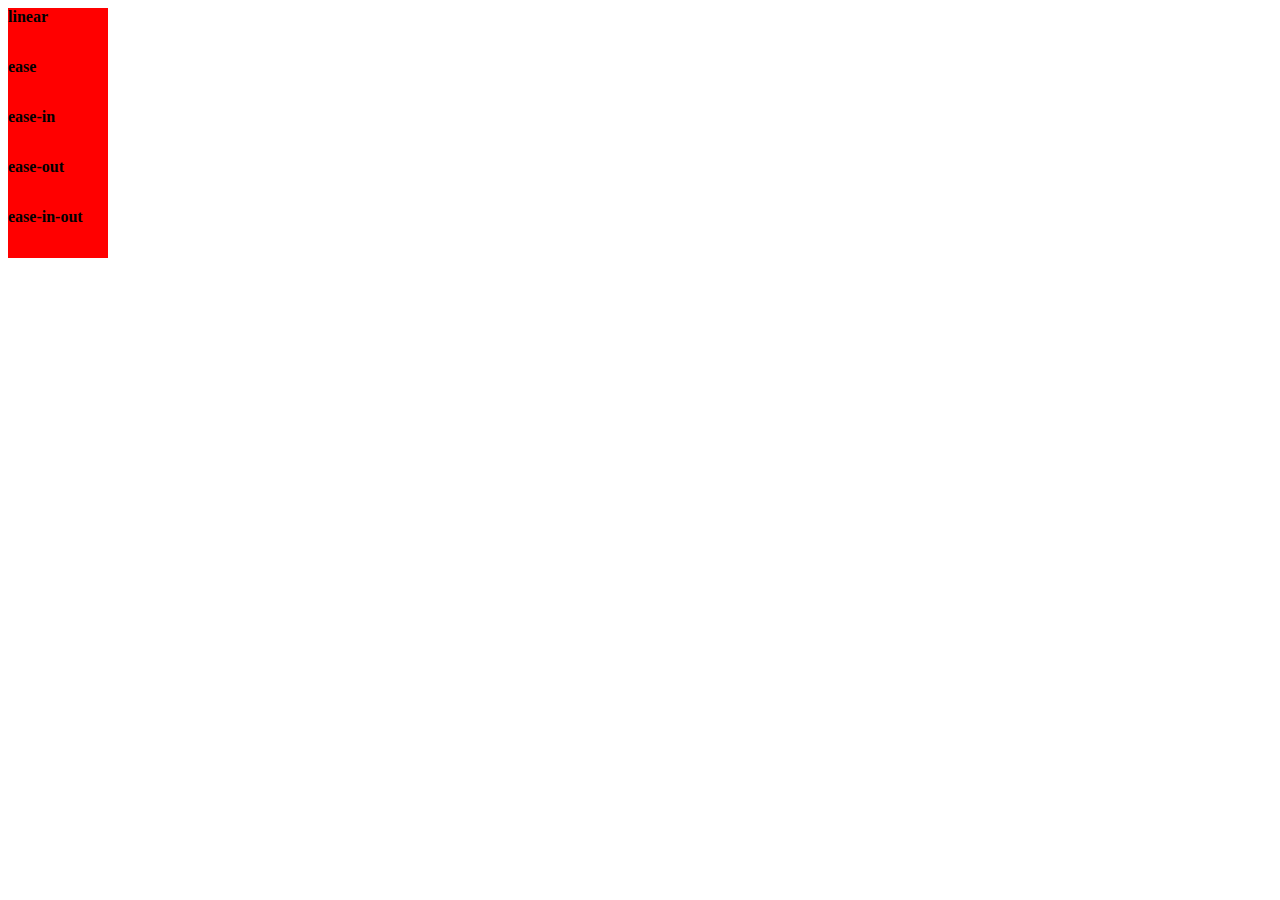
<file: Animações/index.html>
<!DOCTYPE html>
<html lang="pt-br">
<head>
    <meta charset="UTF-8">
    <meta http-equiv="X-UA-Compatible" content="IE=edge">
    <meta name="viewport" content="width=device-width, initial-scale=1.0">
    <title>Normalize CSS</title>
    <!-- Estilo CSS -->
    <link rel="stylesheet" href="estilo.css">
    <!-- Normalize CSS -->
    <link rel="stylesheet" href="Normaliza.css">
</head>
<body>
        <div id="div1">linear</div>
        <div id="div2">ease</div>
<div id="div3">ease-in</div>
<div id="div4">ease-out</div>
<div id="div5">ease-in-out</div>
 
 
    




</body>
</html>
</file>
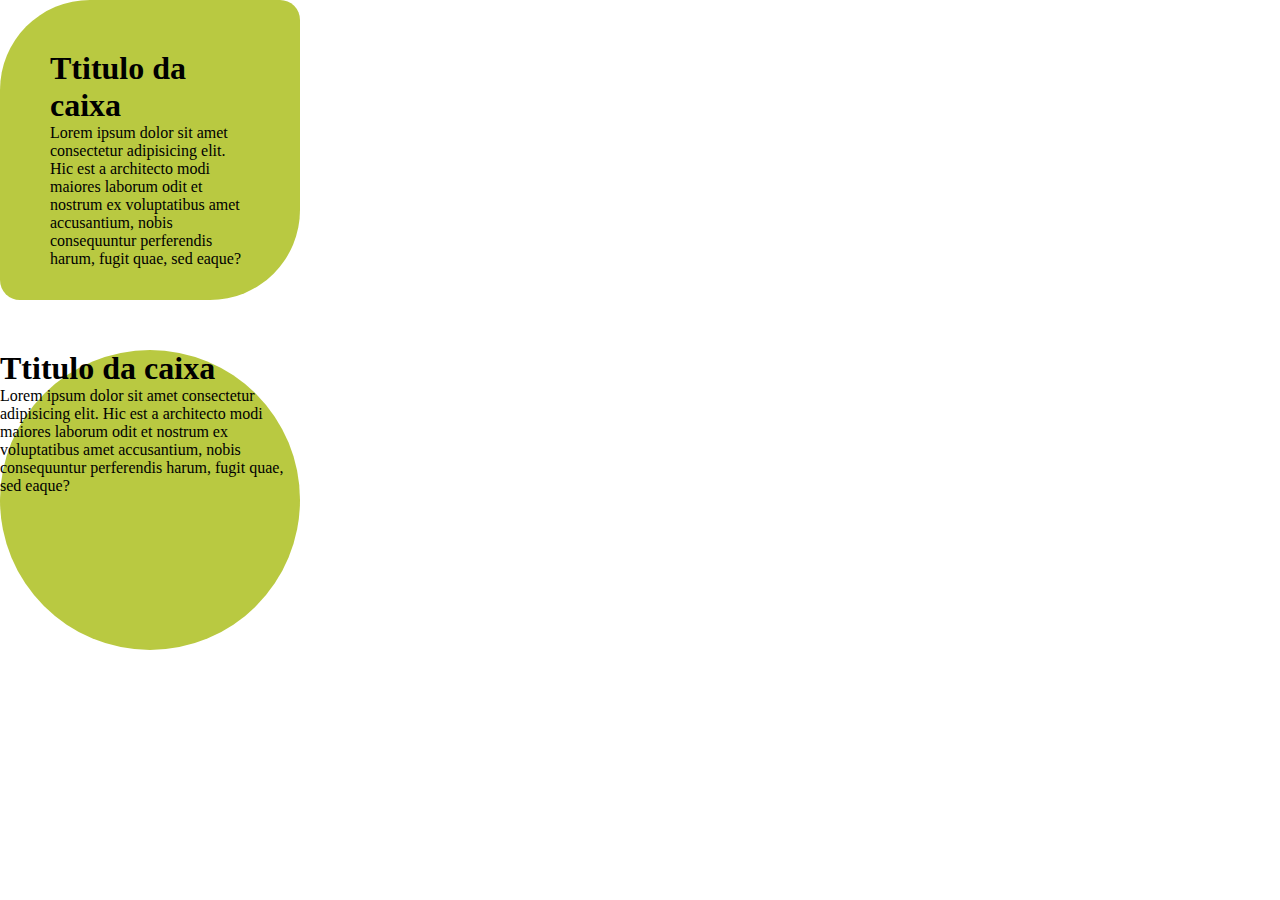
<file: BoxSizing&Borderadius/index.html>
<!DOCTYPE html>
<html lang="pt-br">
<head>
    <meta charset="UTF-8">
    <meta http-equiv="X-UA-Compatible" content="IE=edge">
    <meta name="viewport" content="width=device-width, initial-scale=1.0">
    <title>Normalize CSS</title>
    <!-- Estilo CSS -->
    <link rel="stylesheet" href="estilo.css">
    <!-- Normalize CSS -->
    <link rel="stylesheet" href="Normaliza.css">
</head>
<body>
<div id="caixa">
    <h1 >Ttitulo da caixa</h1>
    <p>Lorem ipsum dolor sit amet consectetur adipisicing elit. Hic est a architecto modi maiores laborum odit et nostrum ex voluptatibus amet accusantium, nobis consequuntur perferendis harum, fugit quae, sed eaque?</p>
</div>
<div id="caixa2">
    <h1 >Ttitulo da caixa</h1>
    <p>Lorem ipsum dolor sit amet consectetur adipisicing elit. Hic est a architecto modi maiores laborum odit et nostrum ex voluptatibus amet accusantium, nobis consequuntur perferendis harum, fugit quae, sed eaque?</p>
</div>
</body>
</html>
</file>
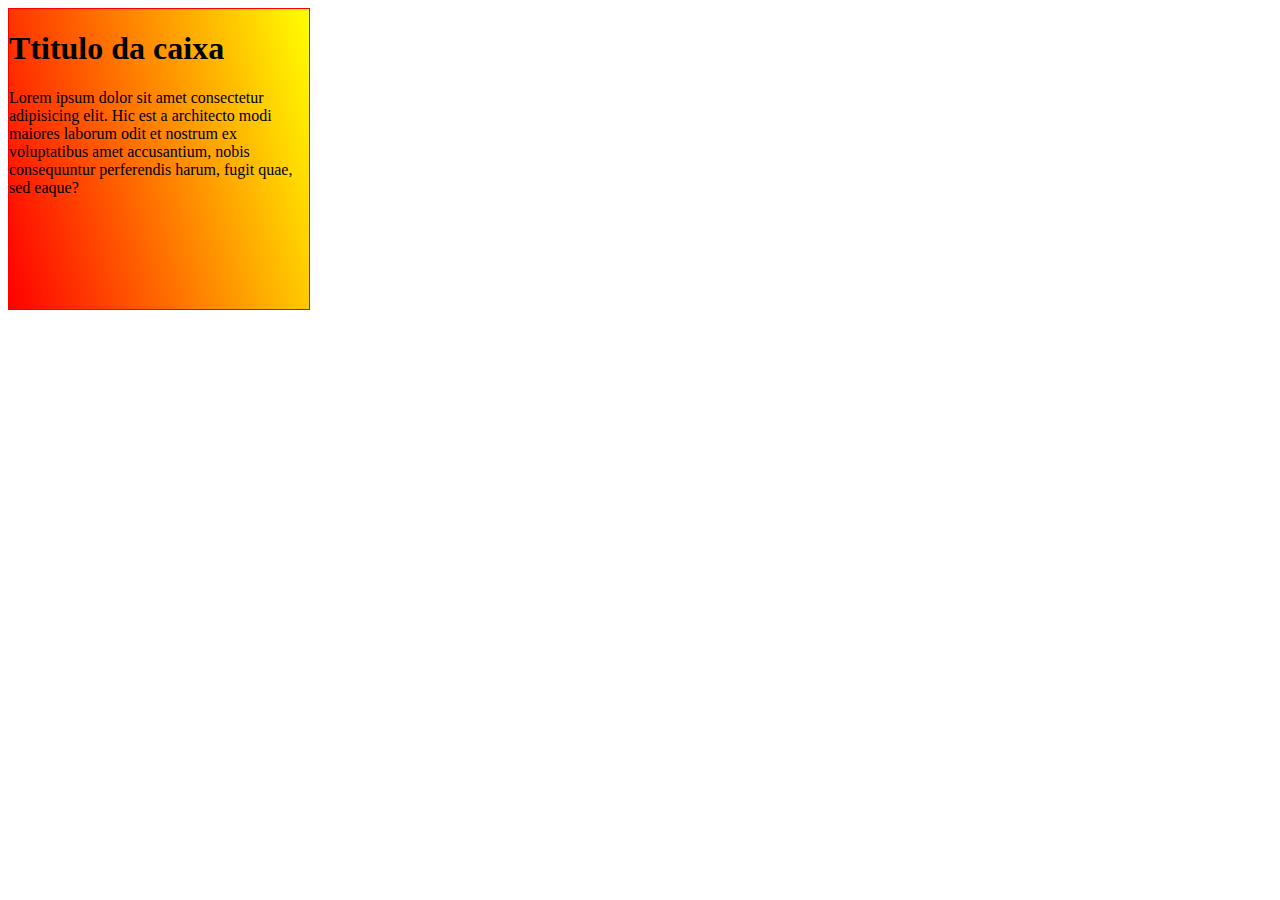
<file: Degradês&Transp/index.html>
<!DOCTYPE html>
<html lang="pt-br">
<head>
    <meta charset="UTF-8">
    <meta http-equiv="X-UA-Compatible" content="IE=edge">
    <meta name="viewport" content="width=device-width, initial-scale=1.0">
    <title>Normalize CSS</title>
    <!-- Estilo CSS -->
    <link rel="stylesheet" href="estilo.css">
    <!-- Normalize CSS -->
    <link rel="stylesheet" href="Normaliza.css">
</head>
<body>
<div id="caixa">
    <h1 >Ttitulo da caixa</h1>
    <p>Lorem ipsum dolor sit amet consectetur adipisicing elit. Hic est a architecto modi maiores laborum odit et nostrum ex voluptatibus amet accusantium, nobis consequuntur perferendis harum, fugit quae, sed eaque?</p>
</div>
</body>
</html>
</file>
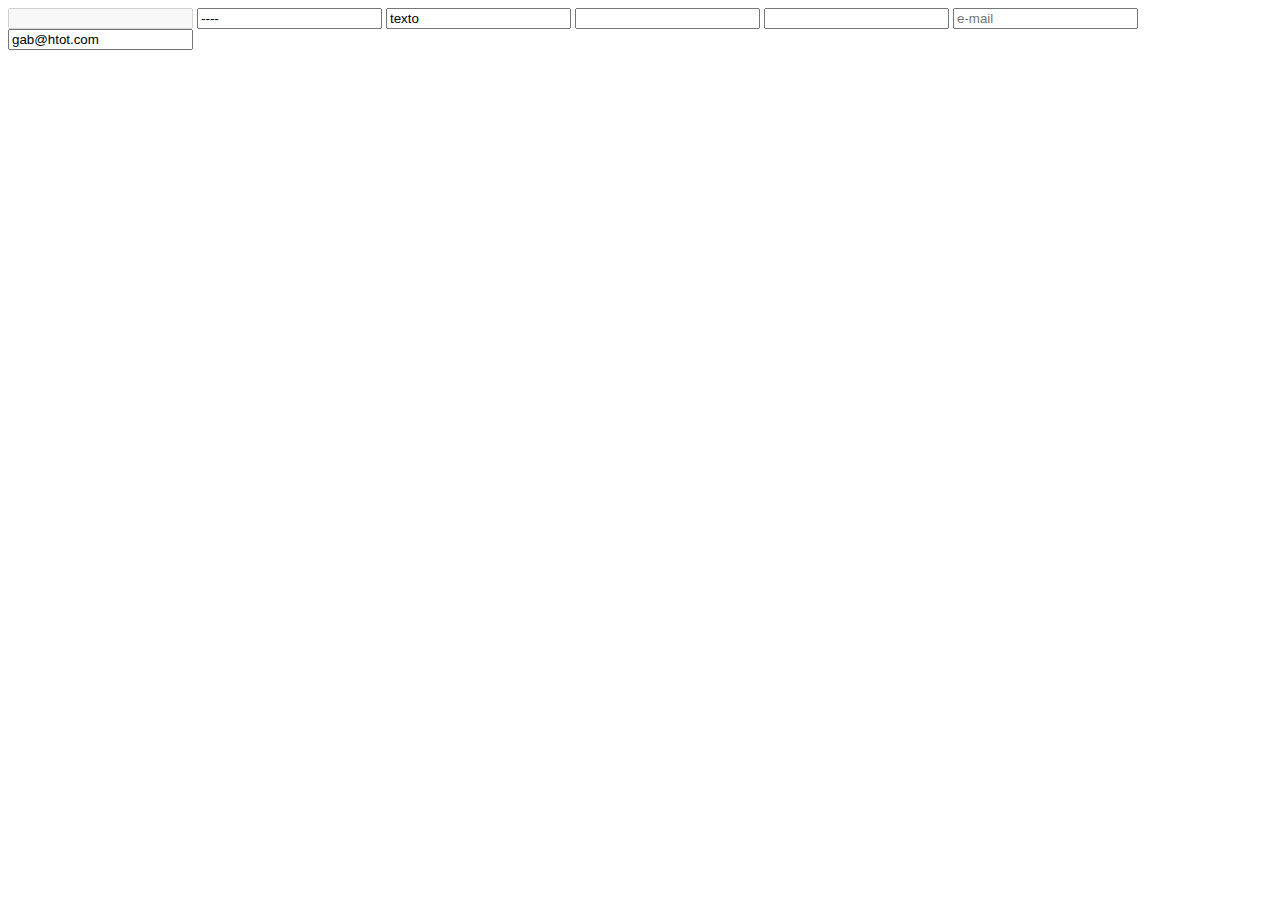
<file: Estilos para Textos/Index.html>
<!DOCTYPE html>
<html lang="en">
<head>
    <meta charset="UTF-8">
    <meta http-equiv="X-UA-Compatible" content="IE=edge">
    <meta name="viewport" content="width=device-width, initial-scale=1.0">
    <title>Document</title>
  
</head>
<body>
<!-- <form action="#" method="post">
    <fieldset>
        <legend> Contato </legend>
        <label for="">Nome</label>
        <input type="text" value="$$">
        <button type="reset">Limpar</button>
    </fieldset> -->


    <!-- datalist  -->

   <!--  <details id="fruti">
        <option value="">apple</option> 
        <option value="">apple</option> 
        <option value="">apple</option> 
        <option value="">apple</option> 
        <option value="">apple</option> 
        <option value="">apple</option> 
    </details> -->

<!-- input -->

<!-- <input type="text" autocomplete="email" >
<input type="text" autofocus> <!-autofocus somente um por página -->
<input type="text" disabled>
<input type="text" value="----">
<input type="text" readonly value="texto"> <!-- aspecto -->
<input type="text" name="back-end" form="id do form para linkar com tag"> <!-- name para regastar os dados no back -->
<input type="text" required> <!-- requer que você preencha , ou seja obrigatório -->
<input type="text" placeholder="e-mail"> 

<!-- input passaword -->
<!-- <input type="password"
minlength="4"
maxlength="8"
pattern="[0-9a-fA-F] {4,8}"
title="coloque no minimo 4 caractere e no maximo 8"
inputmode="numeric"
autocomplete="on">

<button type="submit">Enviar</button> -->

<!-- input email -->
<!-- multiple serve para colocar mais de um e-mail separando por virgulas -->
<input type="email"
value="gab@htot.com"
required
multiple>


</form>
</body>

</html>
</file>
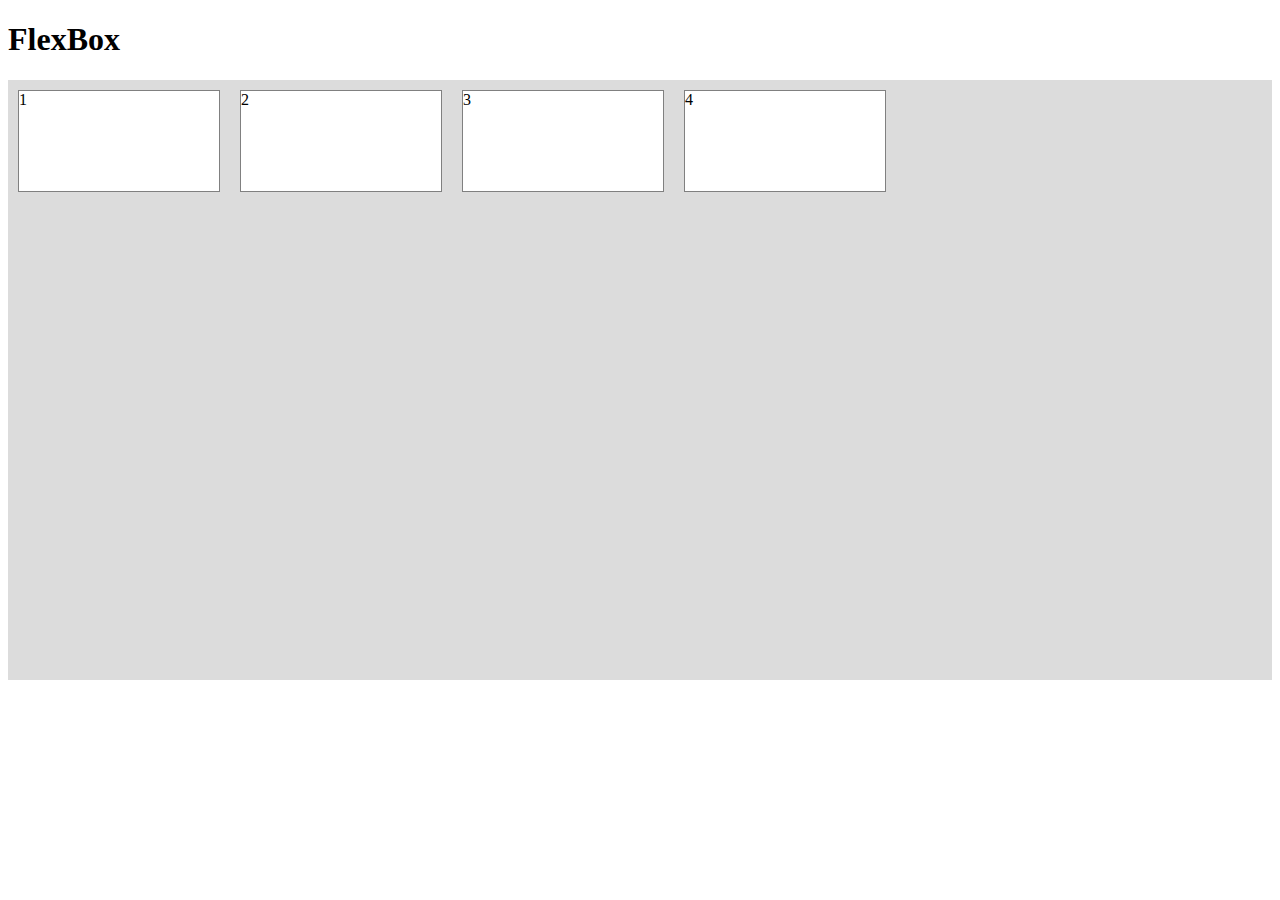
<file: flexBox/index.html>
<!DOCTYPE html>
<html lang="en">
  <head>
    <meta charset="UTF-8" />
    <meta http-equiv="X-UA-Compatible" content="IE=edge" />
    <meta name="viewport" content="width=device-width, initial-scale=1.0" />
    <title>FlexBox</title>
    <style>
      #conteudo {
        background-color: #dcdcdc;
        height: 600px;
        display: flex;

        /* row|row-reverse |column | column-reverse */

        /* flex-direction: row; */

        /* flex-wrap definimos quebra de layout  
                no-wrap | wrap| wrap-reverse|
                */
        /* flex-wrap: nowrap; */

        /* justify-content: space-around; */

        /* justify-content: start;
justify-content: space-between; 
justify-content: space-around; 
justify-content: space-evenly;
justify-content: stretch;  */

        /* strech | center | flex-start | flex-end | baseline */

        /* align-items: stretch; */
      }

      .item {
        width: 200px;
        height: 100px;
        margin: 10px;
        background: white;
        border: 1px solid gray;

        /* Define proporção de espaço ocupado pelo item 
        n° 1: define que todos receberam essa propriedade
        n° 0: define que somente um recebera a propriedade */
        /* aumentar */
        flex-grow: 0;
        /* Encolher */
        flex-shrink: 1;

        /* Indica o tamanho inicial do flex item antes da distribuição do espaço restante */

        flex-basis: auto;
      }

      .item1 {
        /*    flex-grow: 1; */
        /*  flex-shrink: 1; */
      }

      .item2 {
        /*   flex-grow: 2; */
        /*    flex-shrink: 2; */
      }

      .item3 {
        /* flex-grow: 3;
 */
        /* flex-shrink: 3; */
      }

      /*  .ordem1{
        order: 1;
      }
      .ordem2{
        order: 2;
      }
      .ordem3{
        order: 3;
      }
      .ordem4{
        order: 4;
      } */
    </style>
  </head>
  <body>
    <h1>FlexBox</h1>
    <div id="conteudo">
      <div class="item item1">1</div>
      <div class="item item2">2</div>
      <div class="item item3">3</div>
      <div class="item">4</div>
    </div>
  </body>
</html>
</file>
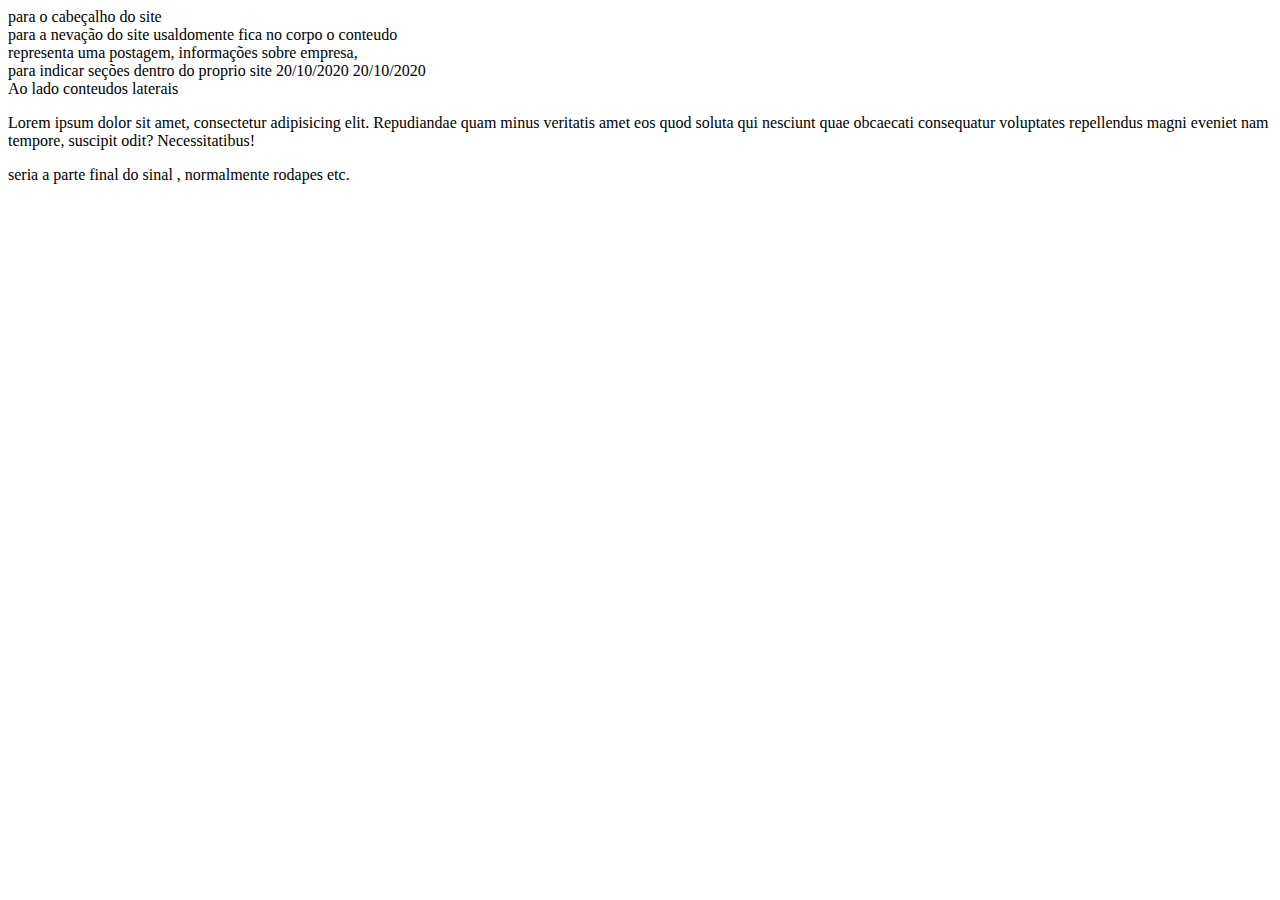
<file: novasTAGhtml/index.html>
<!DOCTYPE html>
<html lang="en">
<head>
    <meta charset="UTF-8">
    <meta http-equiv="X-UA-Compatible" content="IE=edge">
    <meta name="viewport" content="width=device-width, initial-scale=1.0">
    <title>Document</title>
</head>
<body>
    <header> para o cabeçalho do site</header>
    <nav>para a nevação do site usaldomente fica no corpo o conteudo</nav>
    <article>representa uma postagem, informações sobre empresa, 
        <section> para indicar seções dentro do proprio site
        <span> <time> 20/10/2020 </time> </span>
        <span> <time> 20/10/2020 </time> </span>
        </section>
    </article>

<aside>Ao lado conteudos laterais 
    <p>Lorem ipsum dolor sit amet, consectetur adipisicing elit. Repudiandae quam minus veritatis amet eos quod soluta qui nesciunt quae obcaecati consequatur voluptates repellendus magni eveniet nam tempore, suscipit odit? Necessitatibus!</p>
</aside>

    <footer> seria a parte final do sinal , normalmente rodapes etc.</footer>
</body>
</html>
</file>
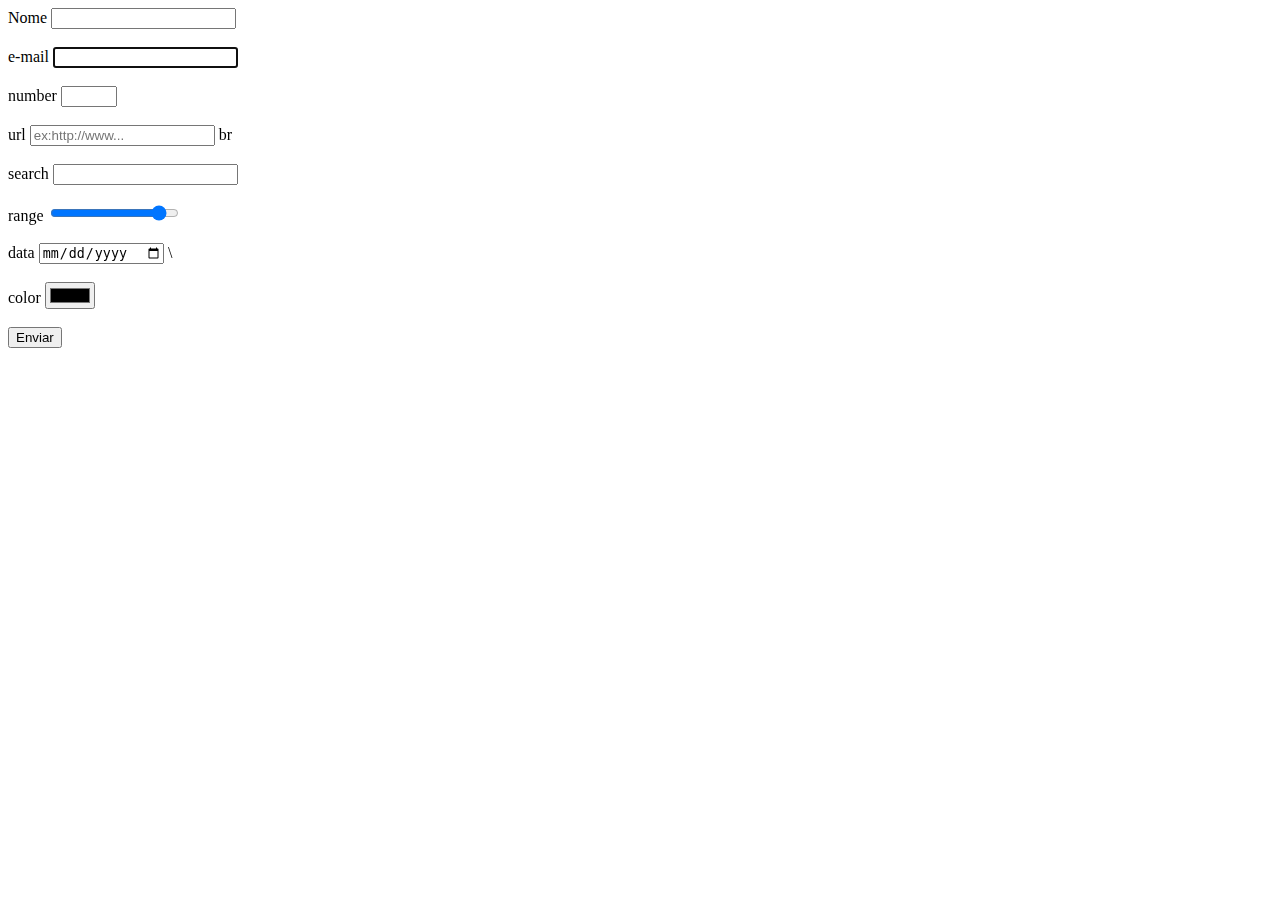
<file: novasTagInput/index.html>
<!DOCTYPE html>
<html lang="en">
<head>
    <meta charset="UTF-8">
    <meta http-equiv="X-UA-Compatible" content="IE=edge">
    <meta name="viewport" content="width=device-width, initial-scale=1.0">
    <title>Novas Tag de input do Html 5</title>
</head>
<body>
    <form action="#"> 
        <!-- nome -->
        <label for="nome"> Nome </label>
        <input type="text" id="nome" required >
        <br><br>

<!-- email -->
        <label for="e-mail"> e-mail </label>
        <input type="email" id="email" required autofocus> <!-- type-email propriedade para sociliatar o e-mail do usuário. -->

        <!-- required : caso eu pressione o botão enviar ele solicita ao usuário que preencha o campo que estiver que com o required -->

        <!-- autofocus o campo que o usuário deve preencher primeiro ficara selecionado. -->
        <br><br>
<!-- numero -->
<label for="numero"> number </label>
<input type="number" id="email" required min="1" max="10" step="5" >
<!-- tem a opção de step onde vai pulando de 5 em  -->
<!-- campo so aceitara numeros -->
<br><br>

<!-- Url -->
<label for="url"> url </label>
<input type="url" id="url" required placeholder="ex:http://www..." >
<!-- placehonder e o que fica escrito dentro da caixa para o usuario veja -->
<!-- e necessário colocar o http antes do www
 -->
 br <br><br>

 <!-- search -->
<label for="pesquisa"> search </label>
<input type="search" id="search">
<!-- o usuario digira a sua pesquisa e caso queira a apgar a pesquisa e somente clicar no x - tipo a pesquisa do goole chorme-->
<br><br>

 <!-- range -->
 <label for="faixa"> range </label>
 <input type="range" id="faixa" min="1" max="20" value="18" > <!-- value e valor inicial que se inicia -->
 <!-- uma faixa para deslocar , exemplo para um zoom ou algo do tipo -->
 <br><br>

  <!-- data-->
  <label for="data"> data </label>
  <input type="date" id="data" value="18" > <!-- value e valor inicial que se inicia -->\

  <br><br>

   <!-- color -->
 <label for="cor"> color </label>
 <input type="color" id="cor"> 
 <!-- esse input e interessante pois ele pode alterar fundo do perfil , fotos entre outros tipos de edições -->
 <br><br>
 


 <input type="submit" name="nome" value="Enviar">
    </form>
</body>
</html>
</file>
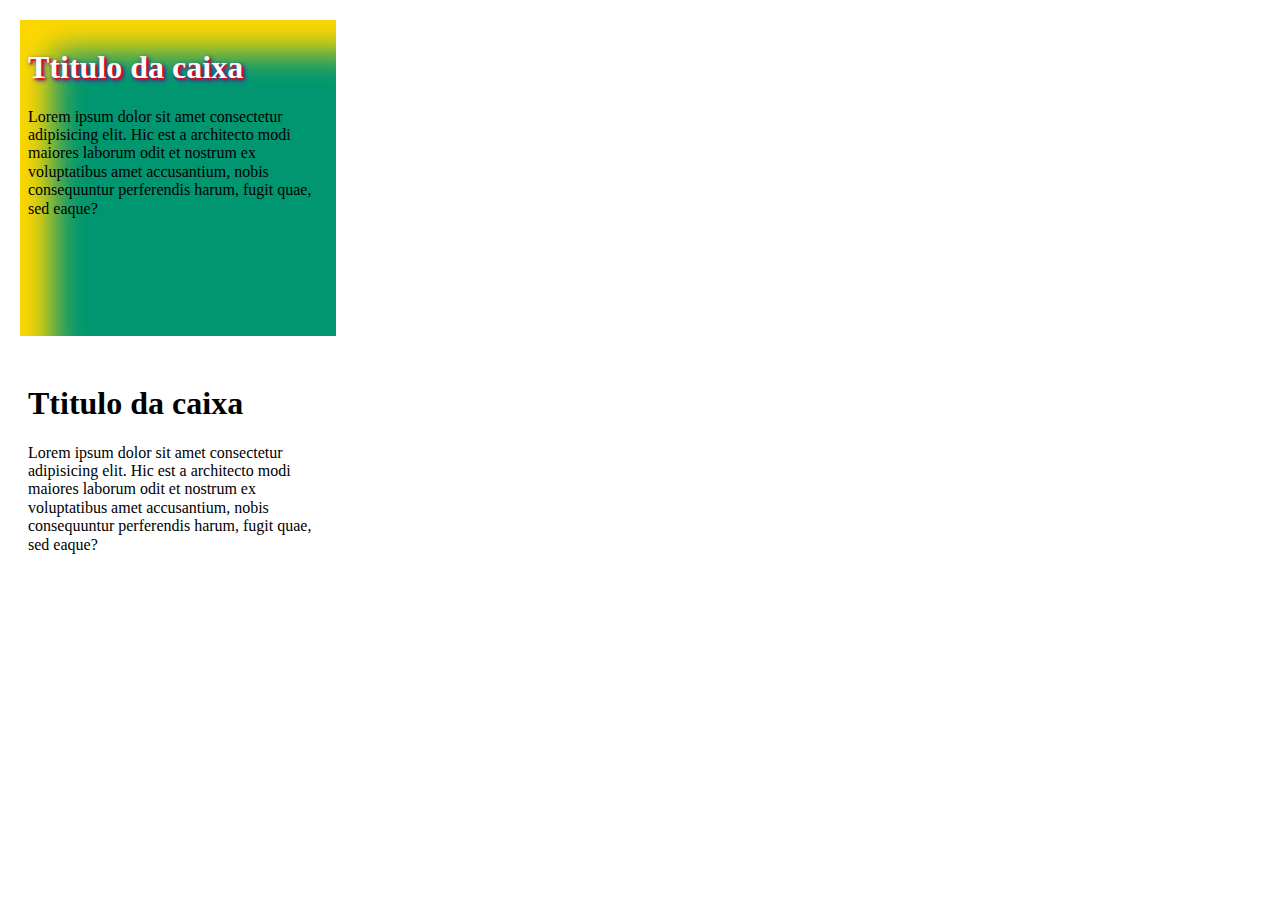
<file: sombras/index.html>
<!DOCTYPE html>
<html lang="pt-br">
<head>
    <meta charset="UTF-8">
    <meta http-equiv="X-UA-Compatible" content="IE=edge">
    <meta name="viewport" content="width=device-width, initial-scale=1.0">
    <title>Normalize CSS</title>
    <!-- Estilo CSS -->
    <link rel="stylesheet" href="estilo.css">
    <!-- Normalize CSS -->
    <link rel="stylesheet" href="Normaliza.css">
</head>
<body>
<div id="caixa">
    <h1 >Ttitulo da caixa</h1>
    <p>Lorem ipsum dolor sit amet consectetur adipisicing elit. Hic est a architecto modi maiores laborum odit et nostrum ex voluptatibus amet accusantium, nobis consequuntur perferendis harum, fugit quae, sed eaque?</p>
</div>

<div id="caixa2">
    <h1 >Ttitulo da caixa</h1>
    <p>Lorem ipsum dolor sit amet consectetur adipisicing elit. Hic est a architecto modi maiores laborum odit et nostrum ex voluptatibus amet accusantium, nobis consequuntur perferendis harum, fugit quae, sed eaque?</p>
</div>


</body>
</html>
</file>
<file: Animações/estilo.css>
/* Animações */

@keyframes animacaoCSS {

    /* animação começa em ponto e termina em outro, existe outra formas para começar.
     */
    from{
        left: 0px;
    }

    to{
        left: 300px;
    } 

/* Animação em porcentagem quando ela começa 0% e você vai definindo a porcentagem de acontecimento conform exemplo abaixo: */

/* 0% {background-color: red;}
25% {background-color: yellow;}
50% {background-color: blue;}
100%{background-color: gray;} */


/* Nesse tipo de animação o box vai se movimentar conforme porcentagem definida do seu ponto incial até o final, lembrando que é necessário informa o position relative na div do elemento */
/* 0%{background-color:red; left:0px; top:0px;}
25%  {background-color:yellow; left:200px; top:0px;}
50%  {background-color:blue; left:200px; top:200px;}
75%  {background-color:green; left:0px; top:200px;}
100% {background-color:gray; left:0px; top:0px;}
  */


}

/* #caixa{
    width: 100px;
    height: 50px;
    background-color: red;
    font-weight: bold;
    position: relative; */
   


   /*  animation-name: animacaoCSS ; */
    /* animation-duration: 4s; */
    /* animation-delay: 2s; */
   /*  animation-iteration-count: 3; */ /* numero de vezes que animação será executada, atributos possíveis (ifinite) */
    /* animation-direction:normal; */ /*
    reverse- A animação é reproduzida na direção inversa (para trás)
    alternate - A animação é reproduzida primeiro para frente e depois para trás
    alternate-reverse- A animação é reproduzida primeiro para trás e depois para a frente */


    /* Animação de velocidade */
    
    #div1{
        width: 100px;
        height: 50px;
        background-color: red;
        font-weight: bold;
        position: relative;
        animation: animacaoCSS 5s infinite;
        animation-timing-function: linear; /* linear- Especifica uma animação com a mesma velocidade do início ao fim */
    }
    #div2{
        width: 100px;
        height: 50px;
        background-color: red;
        font-weight: bold;
        position: relative;
        animation: animacaoCSS 5s infinite;
        animation-timing-function: ease;
    }
    #div3{
        width: 100px;
        height: 50px;
        background-color: red;
        font-weight: bold;
        position: relative;
        animation: animacaoCSS 5s infinite;
        animation-timing-function: ease-in; /* ease-in- Especifica uma animação com início lento */
    }
    #div4{
        width: 100px;
        height: 50px;
        background-color: red;
        font-weight: bold;
        position: relative;
        animation: animacaoCSS 5s infinite;
        animation-timing-function: ease-out; /* ease-out- Especifica uma animação com final lento */
    }
    #div5{
        width: 100px;
        height: 50px;
        background-color: red;
        font-weight: bold;
        position: relative;
        animation: animacaoCSS 5s infinite;
        animation-timing-function: ease-in-out; /* ease-in-out- Especifica uma animação com início e fim lentos */
    }
</file>
<file: BoxSizing&Borderadius/estilo.css>
*{
    margin: 0;
    padding: 0;
}
#caixa{
    width: 300px;
    height: 300px;
    background: #b9c941;
    padding: 50px;
    -webkit-box-sizing: border-box;
    -moz-box-sizing: border-box;
    box-sizing: border-box;
    border-radius: 90px 20px;

}

#caixa2{
    margin-top: 50px;
    width: 300px;
    height: 300px;
    background: #b9c941;
    border-radius: 150px;
    
}
</file>
<file: Degradês&Transp/estilo.css>
#caixa{
    width: 300px;
    height: 300px;
    /* background: url(download.jpg) no-repeat */ 
   background-image: linear-gradient(75deg, red ,  yellow );
    border: solid red 1px;
    
}

#caixa h1{
    /* background: rgba(255, 266, 5222, 0.4); */
}
</file>
<file: sombras/estilo.css>
#caixa{
    width: 300px;
    height: 300px;
    padding: 8px;
    margin: 20px;
    background: #009670;
    box-shadow:20px 20px 10px 10px black; /* Aplica a sombra de dentro pra fora */
    box-shadow: inset 2em 2em 2em  gold; /* Aplica a sombra de fora pra dentro */
    /* box-shadow aplica em div - o spreed 4° valor e para aumentar o tamnho da sombra  */
}

#caixa2{
    width: 300px;
    height: 300px;
    padding: 8px;
    margin: 20px;


    /* box-shadow: 5px 10px  20px inset red; Adicione a palavra-chave inserida: */
    
    /* box-shadow: 5px 5px blue, 10px 10px red, 15px 15px green; */ /* varias camadas de sombras */

    /* box-shadow:20px 20px 10px 10px black; */ /* Aplica a sombra de dentro pra fora */

    /* box-shadow: inset 2em 2em 2em  gold; */ /* Aplica a sombra de fora pra dentro */
    
    /* box-shadow aplica em div - o spreed 4° valor e para aumentar o tamnho da sombra  */
}

#caixa h1{
   color: white;
   /* text-shadow: 50px 0px 2px black;  /* o terceiro valor define o fuco da sombra mais borrado ou não. */

   text-shadow: 2px 2px 2px  #FF0000, 2px 2px 5px #0000FF; /* Sombra de texto com um brilho neon vermelho e azul: */
   
}
</file>
<file: Animações/Normaliza.css>
/*! normalize.css v8.0.1 | Licença MIT | github.com/necolas/normalize.css */

/* Documento
   ==================================================== ======================== */

/**
 * 1. Corrija a altura da linha em todos os navegadores.
 * 2. Evite ajustes de tamanho de fonte após mudanças de orientação no iOS.
 */

 html {
    altura da linha: 1,15; /* 1 */
    -webkit-text-size-adjust: 100%; /* 2 */
  }
  
  /* Seções
     ==================================================== ======================== */
  
  /**
   * Remova a margem em todos os navegadores.
   */
  
  corpo {
    margem: 0;
  }
  
  /**
   * Renderize o elemento `main` consistentemente no IE.
   */
  
  principal {
    exibição: bloco;
  }
  
  /**
   * Corrija o tamanho da fonte e a margem nos elementos `h1` dentro da `seção` e
   * Contextos `artigo` no Chrome, Firefox e Safari.
   */
  
  h1 {
    tamanho da fonte: 2em;
    margem: 0,67em 0;
  }
  
  /* Agrupando conteúdo
     ==================================================== ======================== */
  
  /**
   * 1. Adicione o tamanho correto da caixa no Firefox.
   * 2. Mostre o estouro no Edge e no IE.
   */
  
  hora {
    dimensionamento da caixa: caixa de conteúdo; /* 1 */
    altura: 0; /* 1 */
    estouro: visível; /* 2 */
  }
  
  /**
   * 1. Corrija a herança e dimensionamento do tamanho da fonte em todos os navegadores.
   * 2. Corrija o tamanho estranho da fonte `em` em todos os navegadores.
   */
  
  pré {
    font-family: monospace, monospace; /* 1 */
    tamanho da fonte: 1em; /* 2 */
  }
  
  /* Semântica em nível de texto
     ==================================================== ======================== */
  
  /**
   * Remova o fundo cinza dos links ativos no IE 10.
   */
  
  a {
    cor de fundo: transparente;
  }
  
  /**
   * 1. Remova a borda inferior no Chrome 57-
   * 2. Adicione a decoração de texto correta no Chrome, Edge, IE, Opera e Safari.
   */
  
  abreviatura[título] {
    borda inferior: nenhum; /* 1 */
    decoração de texto: sublinhado; /* 2 */
    decoração de texto: sublinhado pontilhado; /* 2 */
  }
  
  /**
   * Adicione o peso correto da fonte no Chrome, Edge e Safari.
   */
  
  b,
  forte {
    peso da fonte: mais ousado;
  }
  
  /**
   * 1. Corrija a herança e dimensionamento do tamanho da fonte em todos os navegadores.
   * 2. Corrija o tamanho estranho da fonte `em` em todos os navegadores.
   */
  
  código,
  kbd,
  amostra {
    font-family: monospace, monospace; /* 1 */
    tamanho da fonte: 1em; /* 2 */
  }
  
  /**
   * Adicione o tamanho de fonte correto em todos os navegadores.
   */
  
  pequeno {
    tamanho da fonte: 80%;
  }
  
  /**
   * Evite que os elementos `sub` e `sup` afetem a altura da linha em
   * todos os navegadores.
   */
  
  sub,
  e aí {
    tamanho da fonte: 75%;
    altura da linha: 0;
    posição: relativa;
    alinhamento vertical: linha de base;
  }
  
  sub {
    inferior: -0,25em;
  }
  
  e aí {
    superior: -0,5em;
  }
  
  /* Conteúdo embutido
     ==================================================== ======================== */
  
  /**
   * Remova a borda das imagens dentro dos links no IE 10.
   */
  
  img {
    estilo de borda: nenhum;
  }
  
  /* Formulários
     ==================================================== ======================== */
  
  /**
   * 1. Altere os estilos de fonte em todos os navegadores.
   * 2. Remova a margem no Firefox e Safari.
   */
  
  botão,
  entrada,
  optgroup,
  selecione,
  área de texto {
    font-family: herdar; /* 1 */
    tamanho da fonte: 100%; /* 1 */
    altura da linha: 1,15; /* 1 */
    margem: 0; /* 2 */
  }
  
  /**
   * Mostrar o estouro no IE.
   * 1. Mostre o estouro no Edge.
   */
  
  botão,
  entrada { /* 1 */
    estouro: visível;
  }
  
  /**
   * Remova a herança da transformação de texto no Edge, Firefox e IE.
   * 1. Remova a herança da transformação de texto no Firefox.
   */
  
  botão,
  selecione { /* 1 */
    transformação de texto: nenhum;
  }
  
  /**
   * Corrija a incapacidade de estilizar tipos clicáveis ​​no iOS e no Safari.
   */
  
  botão,
  [tipo="botão"],
  [tipo="redefinir"],
  [tipo="enviar"] {
    -webkit-aparência: botão;
  }
  
  /**
   * Remova a borda interna e o preenchimento no Firefox.
   */
  
  botão::-moz-focus-inner,
  [type="button"]::-moz-focus-inner,
  [type="reset"]::-moz-focus-inner,
  [type="submit"]::-moz-focus-inner {
    estilo de borda: nenhum;
    preenchimento: 0;
  }
  
  /**
   * Restaure os estilos de foco não definidos pela regra anterior.
   */
  
  botão:-moz-focusring,
  [type="button"]:-moz-focusring,
  [type="reset"]:-moz-focusring,
  [type="submit"]:-moz-focusring {
    contorno: 1px ButtonText pontilhado;
  }
  
  /**
   * Corrija o preenchimento no Firefox.
   */
  
  conjunto de campos {
    preenchimento: 0,35em 0,75em 0,625em;
  }
  
  /**
   * 1. Corrija a quebra automática de texto no Edge e no IE.
   * 2. Corrija a herança de cores dos elementos `fieldset` no IE.
   * 3. Remova o preenchimento para que os desenvolvedores não sejam pegos quando zerarem
   * Elementos `fieldset` em todos os navegadores.
   */
  
  lenda {
    box-sizing: border-box; /* 1 */
    cor: herdar; /* 2 */
    exibição: tabela; /* 1 */
    largura máxima: 100%; /* 1 */
    preenchimento: 0; /* 3 */
    espaço em branco: normal; /* 1 */
  }
  
  /**
   * Adicione o alinhamento vertical correto no Chrome, Firefox e Opera.
   */
  
  progresso {
    alinhamento vertical: linha de base;
  }
  
  /**
   * Remova a barra de rolagem vertical padrão no IE 10+.
   */
  
  área de texto {
    estouro: automático;
  }
  
  /**
   * 1. Adicione o tamanho correto da caixa no IE 10.
   * 2. Remova o preenchimento no IE 10.
   */
  
  [tipo="caixa de seleção"],
  [tipo="rádio"] {
    box-sizing: border-box; /* 1 */
    preenchimento: 0; /* 2 */
  }
  
  /**
   * Corrija o estilo do cursor dos botões de incremento e decremento no Chrome.
   */
  
  [type="number"]::-webkit-inner-spin-button,
  [type="number"]::-webkit-outer-spin-button {
    altura: automático;
  }
  
  /**
   * 1. Corrija a aparência estranha no Chrome e no Safari.
   * 2. Corrija o estilo do contorno no Safari.
   */
  
  [type="pesquisar"] {
    -aparência do webkit: campo de texto; /* 1 */
    contorno-offset: -2px; /* 2 */
  }
  
  /**
   * Remova o preenchimento interno no Chrome e Safari no macOS.
   */
  
  [type="search"]::-webkit-search-decoration {
    -aparência do webkit: nenhuma;
  }
  
  /**
   * 1. Corrija a incapacidade de estilizar tipos clicáveis ​​no iOS e no Safari.
   * 2. Altere as propriedades da fonte para `herdar` no Safari.
   */
  
  ::-webkit-file-upload-button {
    -webkit-aparência: botão; /* 1 */
    fonte: herdar; /* 2 */
  }
  
  /* Interativo
     ==================================================== ======================== */
  
  /*
   * Adicione a exibição correta no Edge, IE 10+ e Firefox.
   */
  
  detalhes {
    exibição: bloco;
  }
  
  /*
   * Adicione a exibição correta em todos os navegadores.
   */
  
  resumo {
    exibição: item de lista;
  }
  
  /* Diversos
     ==================================================== ======================== */
  
  /**
   * Adicione a exibição correta no IE 10+.
   */
  
  modelo {
    Mostrar nenhum;
  }
  
  /**
   * Adicione a exibição correta no IE 10.
   */
  
  [escondido] {
    Mostrar nenhum;
  }
</file>
<file: BoxSizing&Borderadius/Normaliza.css>
/*! normalize.css v8.0.1 | Licença MIT | github.com/necolas/normalize.css */

/* Documento
   ==================================================== ======================== */

/**
 * 1. Corrija a altura da linha em todos os navegadores.
 * 2. Evite ajustes de tamanho de fonte após mudanças de orientação no iOS.
 */

 html {
    altura da linha: 1,15; /* 1 */
    -webkit-text-size-adjust: 100%; /* 2 */
  }
  
  /* Seções
     ==================================================== ======================== */
  
  /**
   * Remova a margem em todos os navegadores.
   */
  
  corpo {
    margem: 0;
  }
  
  /**
   * Renderize o elemento `main` consistentemente no IE.
   */
  
  principal {
    exibição: bloco;
  }
  
  /**
   * Corrija o tamanho da fonte e a margem nos elementos `h1` dentro da `seção` e
   * Contextos `artigo` no Chrome, Firefox e Safari.
   */
  
  h1 {
    tamanho da fonte: 2em;
    margem: 0,67em 0;
  }
  
  /* Agrupando conteúdo
     ==================================================== ======================== */
  
  /**
   * 1. Adicione o tamanho correto da caixa no Firefox.
   * 2. Mostre o estouro no Edge e no IE.
   */
  
  hora {
    dimensionamento da caixa: caixa de conteúdo; /* 1 */
    altura: 0; /* 1 */
    estouro: visível; /* 2 */
  }
  
  /**
   * 1. Corrija a herança e dimensionamento do tamanho da fonte em todos os navegadores.
   * 2. Corrija o tamanho estranho da fonte `em` em todos os navegadores.
   */
  
  pré {
    font-family: monospace, monospace; /* 1 */
    tamanho da fonte: 1em; /* 2 */
  }
  
  /* Semântica em nível de texto
     ==================================================== ======================== */
  
  /**
   * Remova o fundo cinza dos links ativos no IE 10.
   */
  
  a {
    cor de fundo: transparente;
  }
  
  /**
   * 1. Remova a borda inferior no Chrome 57-
   * 2. Adicione a decoração de texto correta no Chrome, Edge, IE, Opera e Safari.
   */
  
  abreviatura[título] {
    borda inferior: nenhum; /* 1 */
    decoração de texto: sublinhado; /* 2 */
    decoração de texto: sublinhado pontilhado; /* 2 */
  }
  
  /**
   * Adicione o peso correto da fonte no Chrome, Edge e Safari.
   */
  
  b,
  forte {
    peso da fonte: mais ousado;
  }
  
  /**
   * 1. Corrija a herança e dimensionamento do tamanho da fonte em todos os navegadores.
   * 2. Corrija o tamanho estranho da fonte `em` em todos os navegadores.
   */
  
  código,
  kbd,
  amostra {
    font-family: monospace, monospace; /* 1 */
    tamanho da fonte: 1em; /* 2 */
  }
  
  /**
   * Adicione o tamanho de fonte correto em todos os navegadores.
   */
  
  pequeno {
    tamanho da fonte: 80%;
  }
  
  /**
   * Evite que os elementos `sub` e `sup` afetem a altura da linha em
   * todos os navegadores.
   */
  
  sub,
  e aí {
    tamanho da fonte: 75%;
    altura da linha: 0;
    posição: relativa;
    alinhamento vertical: linha de base;
  }
  
  sub {
    inferior: -0,25em;
  }
  
  e aí {
    superior: -0,5em;
  }
  
  /* Conteúdo embutido
     ==================================================== ======================== */
  
  /**
   * Remova a borda das imagens dentro dos links no IE 10.
   */
  
  img {
    estilo de borda: nenhum;
  }
  
  /* Formulários
     ==================================================== ======================== */
  
  /**
   * 1. Altere os estilos de fonte em todos os navegadores.
   * 2. Remova a margem no Firefox e Safari.
   */
  
  botão,
  entrada,
  optgroup,
  selecione,
  área de texto {
    font-family: herdar; /* 1 */
    tamanho da fonte: 100%; /* 1 */
    altura da linha: 1,15; /* 1 */
    margem: 0; /* 2 */
  }
  
  /**
   * Mostrar o estouro no IE.
   * 1. Mostre o estouro no Edge.
   */
  
  botão,
  entrada { /* 1 */
    estouro: visível;
  }
  
  /**
   * Remova a herança da transformação de texto no Edge, Firefox e IE.
   * 1. Remova a herança da transformação de texto no Firefox.
   */
  
  botão,
  selecione { /* 1 */
    transformação de texto: nenhum;
  }
  
  /**
   * Corrija a incapacidade de estilizar tipos clicáveis ​​no iOS e no Safari.
   */
  
  botão,
  [tipo="botão"],
  [tipo="redefinir"],
  [tipo="enviar"] {
    -webkit-aparência: botão;
  }
  
  /**
   * Remova a borda interna e o preenchimento no Firefox.
   */
  
  botão::-moz-focus-inner,
  [type="button"]::-moz-focus-inner,
  [type="reset"]::-moz-focus-inner,
  [type="submit"]::-moz-focus-inner {
    estilo de borda: nenhum;
    preenchimento: 0;
  }
  
  /**
   * Restaure os estilos de foco não definidos pela regra anterior.
   */
  
  botão:-moz-focusring,
  [type="button"]:-moz-focusring,
  [type="reset"]:-moz-focusring,
  [type="submit"]:-moz-focusring {
    contorno: 1px ButtonText pontilhado;
  }
  
  /**
   * Corrija o preenchimento no Firefox.
   */
  
  conjunto de campos {
    preenchimento: 0,35em 0,75em 0,625em;
  }
  
  /**
   * 1. Corrija a quebra automática de texto no Edge e no IE.
   * 2. Corrija a herança de cores dos elementos `fieldset` no IE.
   * 3. Remova o preenchimento para que os desenvolvedores não sejam pegos quando zerarem
   * Elementos `fieldset` em todos os navegadores.
   */
  
  lenda {
    box-sizing: border-box; /* 1 */
    cor: herdar; /* 2 */
    exibição: tabela; /* 1 */
    largura máxima: 100%; /* 1 */
    preenchimento: 0; /* 3 */
    espaço em branco: normal; /* 1 */
  }
  
  /**
   * Adicione o alinhamento vertical correto no Chrome, Firefox e Opera.
   */
  
  progresso {
    alinhamento vertical: linha de base;
  }
  
  /**
   * Remova a barra de rolagem vertical padrão no IE 10+.
   */
  
  área de texto {
    estouro: automático;
  }
  
  /**
   * 1. Adicione o tamanho correto da caixa no IE 10.
   * 2. Remova o preenchimento no IE 10.
   */
  
  [tipo="caixa de seleção"],
  [tipo="rádio"] {
    box-sizing: border-box; /* 1 */
    preenchimento: 0; /* 2 */
  }
  
  /**
   * Corrija o estilo do cursor dos botões de incremento e decremento no Chrome.
   */
  
  [type="number"]::-webkit-inner-spin-button,
  [type="number"]::-webkit-outer-spin-button {
    altura: automático;
  }
  
  /**
   * 1. Corrija a aparência estranha no Chrome e no Safari.
   * 2. Corrija o estilo do contorno no Safari.
   */
  
  [type="pesquisar"] {
    -aparência do webkit: campo de texto; /* 1 */
    contorno-offset: -2px; /* 2 */
  }
  
  /**
   * Remova o preenchimento interno no Chrome e Safari no macOS.
   */
  
  [type="search"]::-webkit-search-decoration {
    -aparência do webkit: nenhuma;
  }
  
  /**
   * 1. Corrija a incapacidade de estilizar tipos clicáveis ​​no iOS e no Safari.
   * 2. Altere as propriedades da fonte para `herdar` no Safari.
   */
  
  ::-webkit-file-upload-button {
    -webkit-aparência: botão; /* 1 */
    fonte: herdar; /* 2 */
  }
  
  /* Interativo
     ==================================================== ======================== */
  
  /*
   * Adicione a exibição correta no Edge, IE 10+ e Firefox.
   */
  
  detalhes {
    exibição: bloco;
  }
  
  /*
   * Adicione a exibição correta em todos os navegadores.
   */
  
  resumo {
    exibição: item de lista;
  }
  
  /* Diversos
     ==================================================== ======================== */
  
  /**
   * Adicione a exibição correta no IE 10+.
   */
  
  modelo {
    Mostrar nenhum;
  }
  
  /**
   * Adicione a exibição correta no IE 10.
   */
  
  [escondido] {
    Mostrar nenhum;
  }
</file>
<file: Degradês&Transp/Normaliza.css>
/*! normalize.css v8.0.1 | Licença MIT | github.com/necolas/normalize.css */

/* Documento
   ==================================================== ======================== */

/**
 * 1. Corrija a altura da linha em todos os navegadores.
 * 2. Evite ajustes de tamanho de fonte após mudanças de orientação no iOS.
 */

 html {
    altura da linha: 1,15; /* 1 */
    -webkit-text-size-adjust: 100%; /* 2 */
  }
  
  /* Seções
     ==================================================== ======================== */
  
  /**
   * Remova a margem em todos os navegadores.
   */
  
  corpo {
    margem: 0;
  }
  
  /**
   * Renderize o elemento `main` consistentemente no IE.
   */
  
  principal {
    exibição: bloco;
  }
  
  /**
   * Corrija o tamanho da fonte e a margem nos elementos `h1` dentro da `seção` e
   * Contextos `artigo` no Chrome, Firefox e Safari.
   */
  
  h1 {
    tamanho da fonte: 2em;
    margem: 0,67em 0;
  }
  
  /* Agrupando conteúdo
     ==================================================== ======================== */
  
  /**
   * 1. Adicione o tamanho correto da caixa no Firefox.
   * 2. Mostre o estouro no Edge e no IE.
   */
  
  hora {
    dimensionamento da caixa: caixa de conteúdo; /* 1 */
    altura: 0; /* 1 */
    estouro: visível; /* 2 */
  }
  
  /**
   * 1. Corrija a herança e dimensionamento do tamanho da fonte em todos os navegadores.
   * 2. Corrija o tamanho estranho da fonte `em` em todos os navegadores.
   */
  
  pré {
    font-family: monospace, monospace; /* 1 */
    tamanho da fonte: 1em; /* 2 */
  }
  
  /* Semântica em nível de texto
     ==================================================== ======================== */
  
  /**
   * Remova o fundo cinza dos links ativos no IE 10.
   */
  
  a {
    cor de fundo: transparente;
  }
  
  /**
   * 1. Remova a borda inferior no Chrome 57-
   * 2. Adicione a decoração de texto correta no Chrome, Edge, IE, Opera e Safari.
   */
  
  abreviatura[título] {
    borda inferior: nenhum; /* 1 */
    decoração de texto: sublinhado; /* 2 */
    decoração de texto: sublinhado pontilhado; /* 2 */
  }
  
  /**
   * Adicione o peso correto da fonte no Chrome, Edge e Safari.
   */
  
  b,
  forte {
    peso da fonte: mais ousado;
  }
  
  /**
   * 1. Corrija a herança e dimensionamento do tamanho da fonte em todos os navegadores.
   * 2. Corrija o tamanho estranho da fonte `em` em todos os navegadores.
   */
  
  código,
  kbd,
  amostra {
    font-family: monospace, monospace; /* 1 */
    tamanho da fonte: 1em; /* 2 */
  }
  
  /**
   * Adicione o tamanho de fonte correto em todos os navegadores.
   */
  
  pequeno {
    tamanho da fonte: 80%;
  }
  
  /**
   * Evite que os elementos `sub` e `sup` afetem a altura da linha em
   * todos os navegadores.
   */
  
  sub,
  e aí {
    tamanho da fonte: 75%;
    altura da linha: 0;
    posição: relativa;
    alinhamento vertical: linha de base;
  }
  
  sub {
    inferior: -0,25em;
  }
  
  e aí {
    superior: -0,5em;
  }
  
  /* Conteúdo embutido
     ==================================================== ======================== */
  
  /**
   * Remova a borda das imagens dentro dos links no IE 10.
   */
  
  img {
    estilo de borda: nenhum;
  }
  
  /* Formulários
     ==================================================== ======================== */
  
  /**
   * 1. Altere os estilos de fonte em todos os navegadores.
   * 2. Remova a margem no Firefox e Safari.
   */
  
  botão,
  entrada,
  optgroup,
  selecione,
  área de texto {
    font-family: herdar; /* 1 */
    tamanho da fonte: 100%; /* 1 */
    altura da linha: 1,15; /* 1 */
    margem: 0; /* 2 */
  }
  
  /**
   * Mostrar o estouro no IE.
   * 1. Mostre o estouro no Edge.
   */
  
  botão,
  entrada { /* 1 */
    estouro: visível;
  }
  
  /**
   * Remova a herança da transformação de texto no Edge, Firefox e IE.
   * 1. Remova a herança da transformação de texto no Firefox.
   */
  
  botão,
  selecione { /* 1 */
    transformação de texto: nenhum;
  }
  
  /**
   * Corrija a incapacidade de estilizar tipos clicáveis ​​no iOS e no Safari.
   */
  
  botão,
  [tipo="botão"],
  [tipo="redefinir"],
  [tipo="enviar"] {
    -webkit-aparência: botão;
  }
  
  /**
   * Remova a borda interna e o preenchimento no Firefox.
   */
  
  botão::-moz-focus-inner,
  [type="button"]::-moz-focus-inner,
  [type="reset"]::-moz-focus-inner,
  [type="submit"]::-moz-focus-inner {
    estilo de borda: nenhum;
    preenchimento: 0;
  }
  
  /**
   * Restaure os estilos de foco não definidos pela regra anterior.
   */
  
  botão:-moz-focusring,
  [type="button"]:-moz-focusring,
  [type="reset"]:-moz-focusring,
  [type="submit"]:-moz-focusring {
    contorno: 1px ButtonText pontilhado;
  }
  
  /**
   * Corrija o preenchimento no Firefox.
   */
  
  conjunto de campos {
    preenchimento: 0,35em 0,75em 0,625em;
  }
  
  /**
   * 1. Corrija a quebra automática de texto no Edge e no IE.
   * 2. Corrija a herança de cores dos elementos `fieldset` no IE.
   * 3. Remova o preenchimento para que os desenvolvedores não sejam pegos quando zerarem
   * Elementos `fieldset` em todos os navegadores.
   */
  
  lenda {
    box-sizing: border-box; /* 1 */
    cor: herdar; /* 2 */
    exibição: tabela; /* 1 */
    largura máxima: 100%; /* 1 */
    preenchimento: 0; /* 3 */
    espaço em branco: normal; /* 1 */
  }
  
  /**
   * Adicione o alinhamento vertical correto no Chrome, Firefox e Opera.
   */
  
  progresso {
    alinhamento vertical: linha de base;
  }
  
  /**
   * Remova a barra de rolagem vertical padrão no IE 10+.
   */
  
  área de texto {
    estouro: automático;
  }
  
  /**
   * 1. Adicione o tamanho correto da caixa no IE 10.
   * 2. Remova o preenchimento no IE 10.
   */
  
  [tipo="caixa de seleção"],
  [tipo="rádio"] {
    box-sizing: border-box; /* 1 */
    preenchimento: 0; /* 2 */
  }
  
  /**
   * Corrija o estilo do cursor dos botões de incremento e decremento no Chrome.
   */
  
  [type="number"]::-webkit-inner-spin-button,
  [type="number"]::-webkit-outer-spin-button {
    altura: automático;
  }
  
  /**
   * 1. Corrija a aparência estranha no Chrome e no Safari.
   * 2. Corrija o estilo do contorno no Safari.
   */
  
  [type="pesquisar"] {
    -aparência do webkit: campo de texto; /* 1 */
    contorno-offset: -2px; /* 2 */
  }
  
  /**
   * Remova o preenchimento interno no Chrome e Safari no macOS.
   */
  
  [type="search"]::-webkit-search-decoration {
    -aparência do webkit: nenhuma;
  }
  
  /**
   * 1. Corrija a incapacidade de estilizar tipos clicáveis ​​no iOS e no Safari.
   * 2. Altere as propriedades da fonte para `herdar` no Safari.
   */
  
  ::-webkit-file-upload-button {
    -webkit-aparência: botão; /* 1 */
    fonte: herdar; /* 2 */
  }
  
  /* Interativo
     ==================================================== ======================== */
  
  /*
   * Adicione a exibição correta no Edge, IE 10+ e Firefox.
   */
  
  detalhes {
    exibição: bloco;
  }
  
  /*
   * Adicione a exibição correta em todos os navegadores.
   */
  
  resumo {
    exibição: item de lista;
  }
  
  /* Diversos
     ==================================================== ======================== */
  
  /**
   * Adicione a exibição correta no IE 10+.
   */
  
  modelo {
    Mostrar nenhum;
  }
  
  /**
   * Adicione a exibição correta no IE 10.
   */
  
  [escondido] {
    Mostrar nenhum;
  }
</file>
<file: sombras/Normaliza.css>
/*! normalize.css v8.0.1 | MIT License | github.com/necolas/normalize.css */

/* Document
   ========================================================================== */

/**
 * 1. Correct the line height in all browsers.
 * 2. Prevent adjustments of font size after orientation changes in iOS.
 */

 html {
  line-height: 1.15; /* 1 */
  -webkit-text-size-adjust: 100%; /* 2 */
}

/* Sections
   ========================================================================== */

/**
 * Remove the margin in all browsers.
 */

body {
  margin: 0;
}

/**
 * Render the `main` element consistently in IE.
 */

main {
  display: block;
}

/**
 * Correct the font size and margin on `h1` elements within `section` and
 * `article` contexts in Chrome, Firefox, and Safari.
 */

h1 {
  font-size: 2em;
  margin: 0.67em 0;
}

/* Grouping content
   ========================================================================== */

/**
 * 1. Add the correct box sizing in Firefox.
 * 2. Show the overflow in Edge and IE.
 */

hr {
  box-sizing: content-box; /* 1 */
  height: 0; /* 1 */
  overflow: visible; /* 2 */
}

/**
 * 1. Correct the inheritance and scaling of font size in all browsers.
 * 2. Correct the odd `em` font sizing in all browsers.
 */

pre {
  font-family: monospace, monospace; /* 1 */
  font-size: 1em; /* 2 */
}

/* Text-level semantics
   ========================================================================== */

/**
 * Remove the gray background on active links in IE 10.
 */

a {
  background-color: transparent;
}

/**
 * 1. Remove the bottom border in Chrome 57-
 * 2. Add the correct text decoration in Chrome, Edge, IE, Opera, and Safari.
 */

abbr[title] {
  border-bottom: none; /* 1 */
  text-decoration: underline; /* 2 */
  text-decoration: underline dotted; /* 2 */
}

/**
 * Add the correct font weight in Chrome, Edge, and Safari.
 */

b,
strong {
  font-weight: bolder;
}

/**
 * 1. Correct the inheritance and scaling of font size in all browsers.
 * 2. Correct the odd `em` font sizing in all browsers.
 */

code,
kbd,
samp {
  font-family: monospace, monospace; /* 1 */
  font-size: 1em; /* 2 */
}

/**
 * Add the correct font size in all browsers.
 */

small {
  font-size: 80%;
}

/**
 * Prevent `sub` and `sup` elements from affecting the line height in
 * all browsers.
 */

sub,
sup {
  font-size: 75%;
  line-height: 0;
  position: relative;
  vertical-align: baseline;
}

sub {
  bottom: -0.25em;
}

sup {
  top: -0.5em;
}

/* Embedded content
   ========================================================================== */

/**
 * Remove the border on images inside links in IE 10.
 */

img {
  border-style: none;
}

/* Forms
   ========================================================================== */

/**
 * 1. Change the font styles in all browsers.
 * 2. Remove the margin in Firefox and Safari.
 */

button,
input,
optgroup,
select,
textarea {
  font-family: inherit; /* 1 */
  font-size: 100%; /* 1 */
  line-height: 1.15; /* 1 */
  margin: 0; /* 2 */
}

/**
 * Show the overflow in IE.
 * 1. Show the overflow in Edge.
 */

button,
input { /* 1 */
  overflow: visible;
}

/**
 * Remove the inheritance of text transform in Edge, Firefox, and IE.
 * 1. Remove the inheritance of text transform in Firefox.
 */

button,
select { /* 1 */
  text-transform: none;
}

/**
 * Correct the inability to style clickable types in iOS and Safari.
 */

button,
[type="button"],
[type="reset"],
[type="submit"] {
  -webkit-appearance: button;
}

/**
 * Remove the inner border and padding in Firefox.
 */

button::-moz-focus-inner,
[type="button"]::-moz-focus-inner,
[type="reset"]::-moz-focus-inner,
[type="submit"]::-moz-focus-inner {
  border-style: none;
  padding: 0;
}

/**
 * Restore the focus styles unset by the previous rule.
 */

button:-moz-focusring,
[type="button"]:-moz-focusring,
[type="reset"]:-moz-focusring,
[type="submit"]:-moz-focusring {
  outline: 1px dotted ButtonText;
}

/**
 * Correct the padding in Firefox.
 */

fieldset {
  padding: 0.35em 0.75em 0.625em;
}

/**
 * 1. Correct the text wrapping in Edge and IE.
 * 2. Correct the color inheritance from `fieldset` elements in IE.
 * 3. Remove the padding so developers are not caught out when they zero out
 *    `fieldset` elements in all browsers.
 */

legend {
  box-sizing: border-box; /* 1 */
  color: inherit; /* 2 */
  display: table; /* 1 */
  max-width: 100%; /* 1 */
  padding: 0; /* 3 */
  white-space: normal; /* 1 */
}

/**
 * Add the correct vertical alignment in Chrome, Firefox, and Opera.
 */

progress {
  vertical-align: baseline;
}

/**
 * Remove the default vertical scrollbar in IE 10+.
 */

textarea {
  overflow: auto;
}

/**
 * 1. Add the correct box sizing in IE 10.
 * 2. Remove the padding in IE 10.
 */

[type="checkbox"],
[type="radio"] {
  box-sizing: border-box; /* 1 */
  padding: 0; /* 2 */
}

/**
 * Correct the cursor style of increment and decrement buttons in Chrome.
 */

[type="number"]::-webkit-inner-spin-button,
[type="number"]::-webkit-outer-spin-button {
  height: auto;
}

/**
 * 1. Correct the odd appearance in Chrome and Safari.
 * 2. Correct the outline style in Safari.
 */

[type="search"] {
  -webkit-appearance: textfield; /* 1 */
  outline-offset: -2px; /* 2 */
}

/**
 * Remove the inner padding in Chrome and Safari on macOS.
 */

[type="search"]::-webkit-search-decoration {
  -webkit-appearance: none;
}

/**
 * 1. Correct the inability to style clickable types in iOS and Safari.
 * 2. Change font properties to `inherit` in Safari.
 */

::-webkit-file-upload-button {
  -webkit-appearance: button; /* 1 */
  font: inherit; /* 2 */
}

/* Interactive
   ========================================================================== */

/*
 * Add the correct display in Edge, IE 10+, and Firefox.
 */

details {
  display: block;
}

/*
 * Add the correct display in all browsers.
 */

summary {
  display: list-item;
}

/* Misc
   ========================================================================== */

/**
 * Add the correct display in IE 10+.
 */

template {
  display: none;
}

/**
 * Add the correct display in IE 10.
 */

[hidden] {
  display: none;
}
</file>
